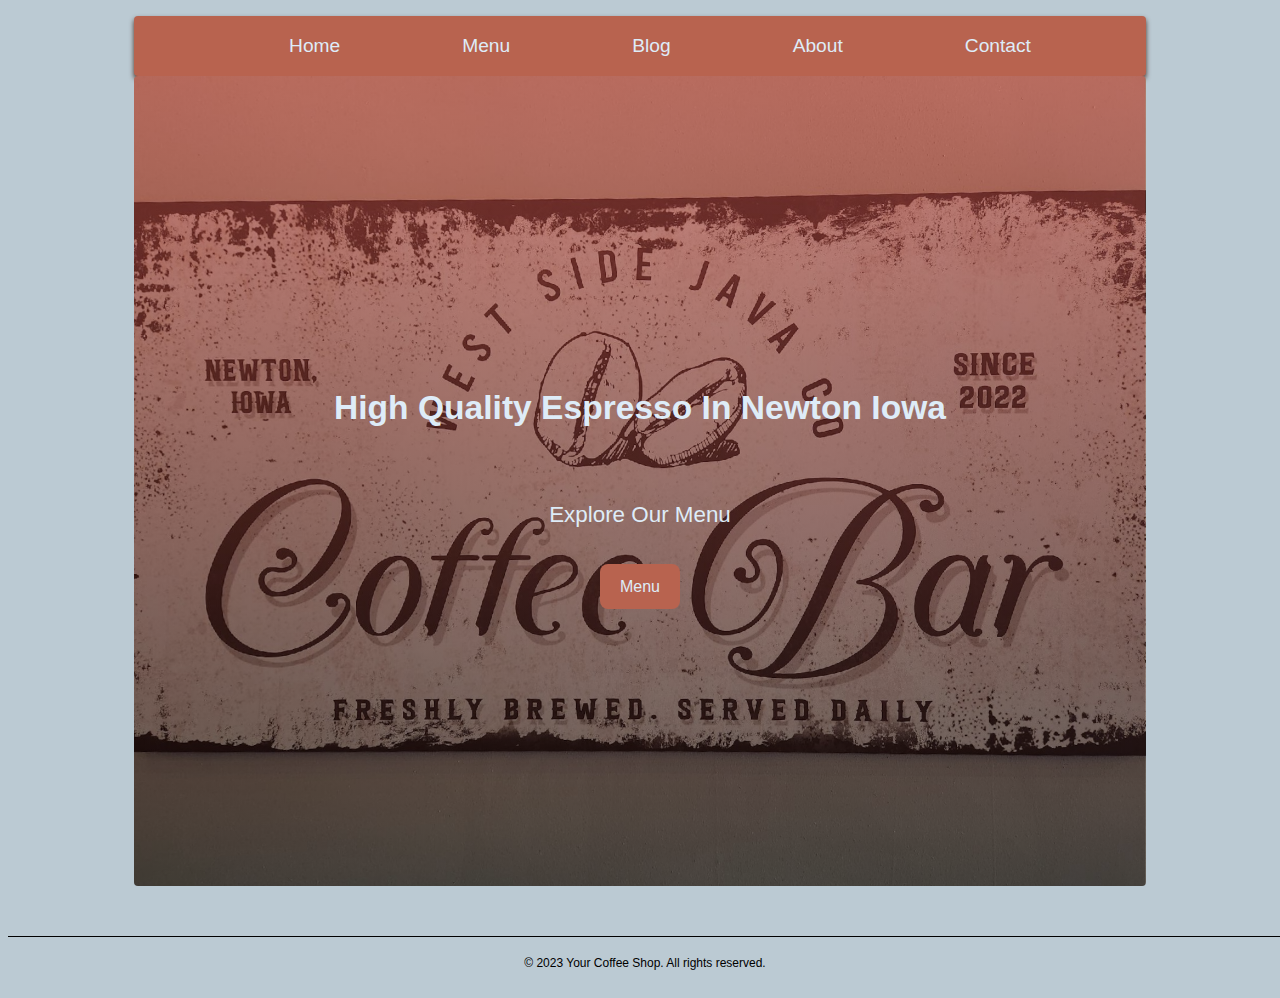
<file: index.html>
<!DOCTYPE html>
<html lang="en">
<head>
    <meta charset="UTF-8">
    <meta name="viewport" content="width=device-width, initial-scale=1.0">
    <link rel="stylesheet" href="styles.css">
    <title>Home</title>
</head>
<body>
    <header>
    <nav>
        <ul>
            <li><a href="index.html">Home</a></li>
            <li><a href="menu.html">Menu</a></li>
            <li><a href="blog.html">Blog</a></li>
            <li><a href="about.html">About</a></li>
            <li><a href="contact.html">Contact</a></li>
        </ul>
    </nav>
    </header>

    <section class="content hero intro">
        <h2>High Quality Espresso In Newton Iowa</h2>
        <p>Explore Our Menu</p>
        <a href="menu.html" class="btn">Menu</a>
    </section>

    <footer>
        <p>&copy; 2023 Your Coffee Shop. All rights reserved.</p>
    </footer>

</body>
</html>
</file>
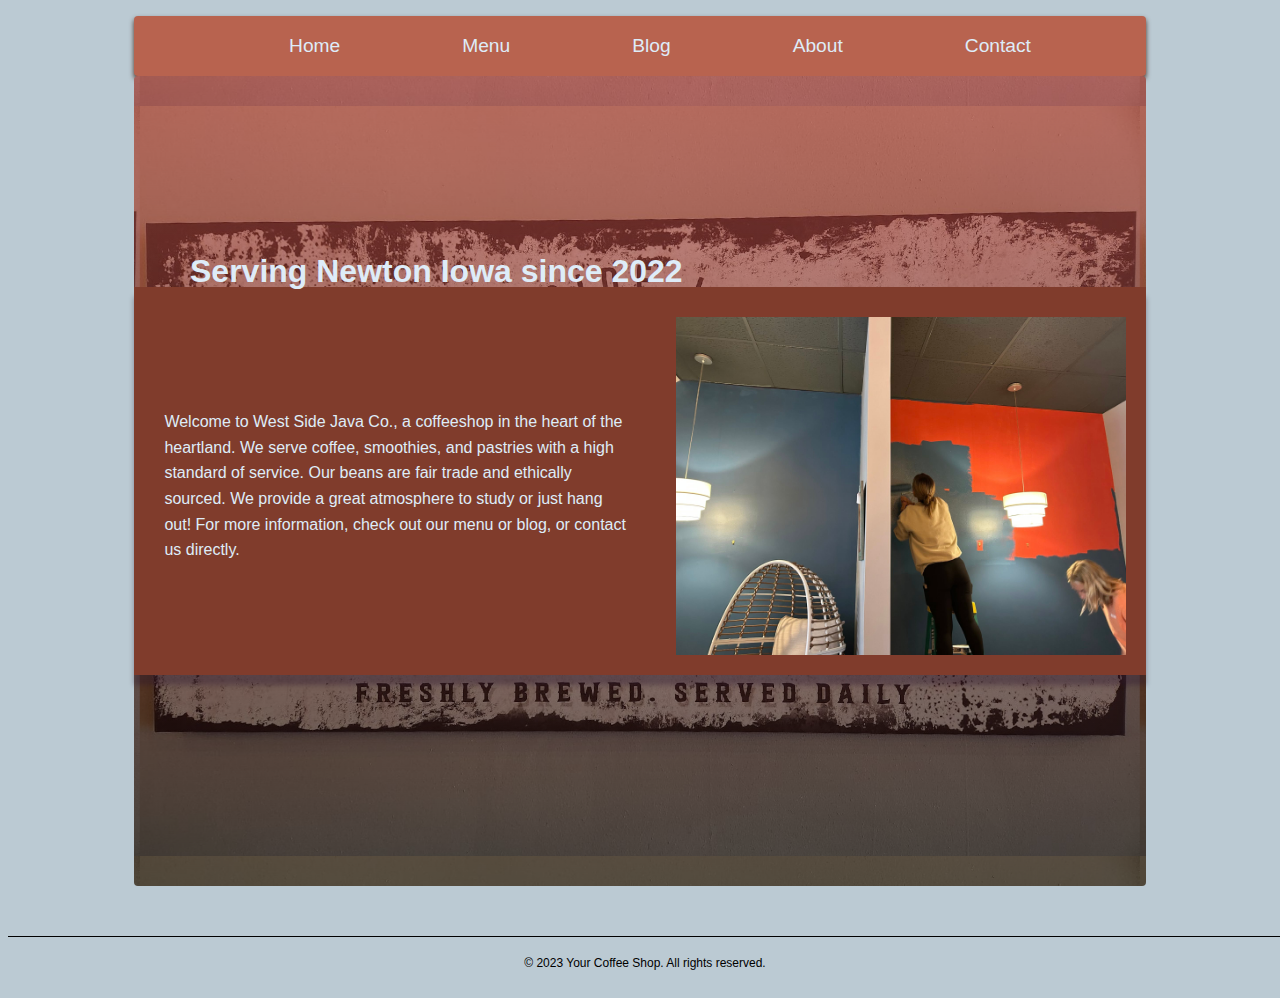
<file: about.html>
<!DOCTYPE html>
<html lang="en">
    <head>
        <meta charset="UTF-8">
        <meta name="viewport" content="width=device-width, initial-scale=1.0">
        <link rel="stylesheet" href="styles.css">
        <title>About</title>
    </head>
    <body>
    <header id="about-header">
    <nav>
        <ul>
            <li><a href="index.html">Home</a></li>
            <li><a href="menu.html">Menu</a></li>
            <li><a href="blog.html">Blog</a></li>
            <li><a href="about.html">About</a></li>
            <li><a href="contact.html">Contact</a></li>
        </ul>
    </nav>
    </header>
    <section class="about">
        <div class="about-content">
        <h1 class="about-h1">Serving Newton Iowa since 2022</h1>
        <p class="about-description">Welcome to West Side Java Co., a coffeeshop in the heart of the heartland.
            We serve coffee, smoothies, and pastries with a high standard of service. Our beans are fair trade and ethically sourced. 
            We provide a great atmosphere to study or just hang out! For more information,
            check out our menu or blog, or contact us directly.
        </p>
        <img src="wsj-painting.jpg" alt="Image of worker painting the inside of West Side Java Co." class="about-image" width="450px">
        </div>
    </section>

    <footer id="about-footer">
        <p>&copy; 2023 Your Coffee Shop. All rights reserved.</p>
    </footer>
    
    </body>
    </html>
</file>
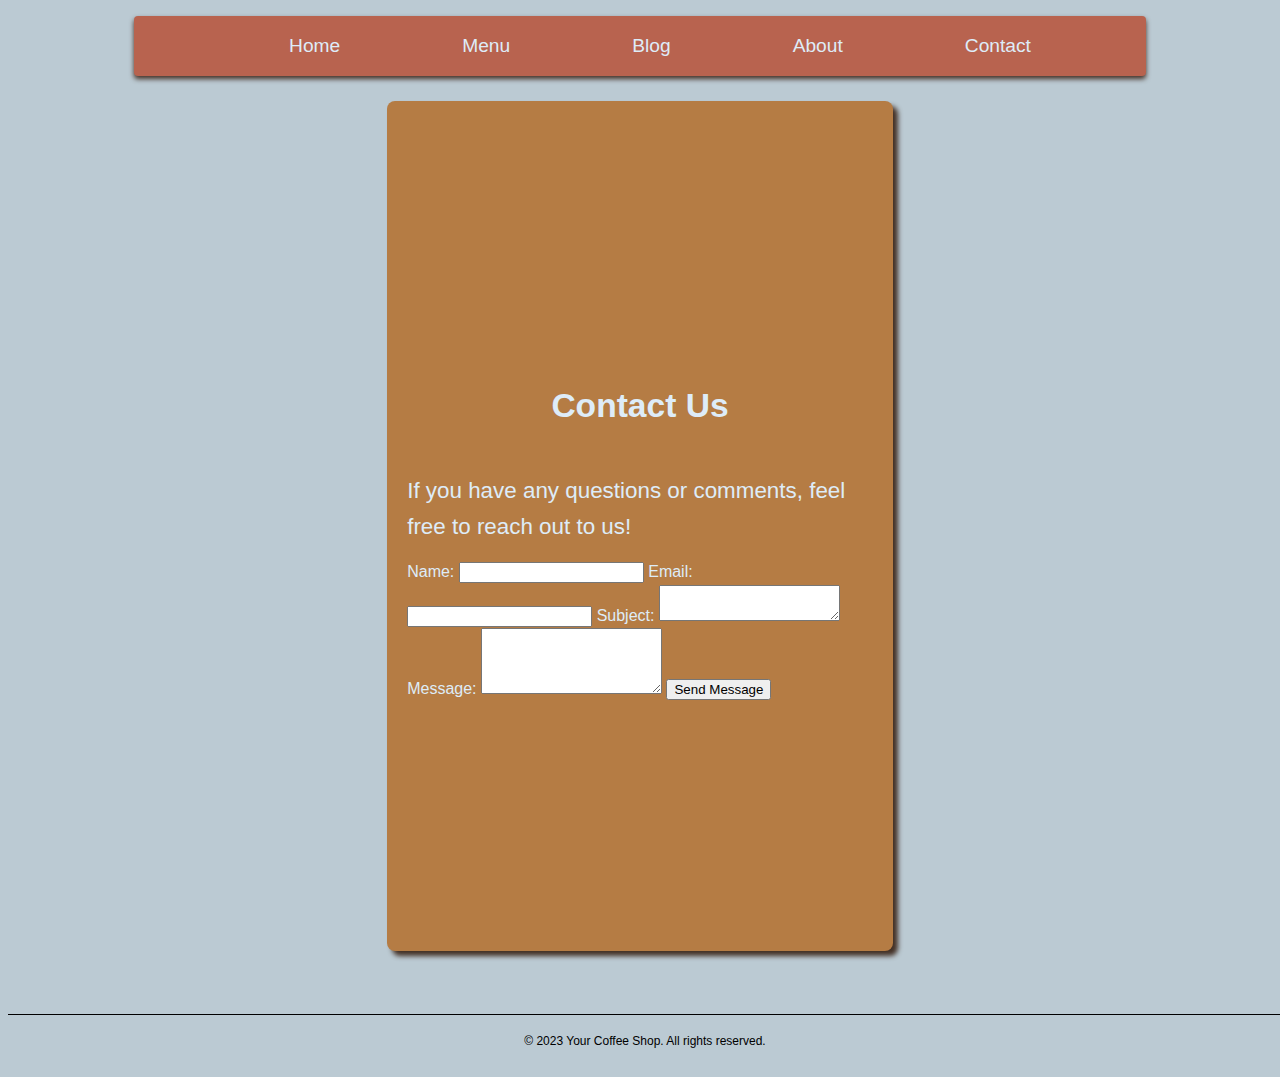
<file: contact.html>
<!DOCTYPE html>
<html lang="en">
    <head>
        <meta charset="UTF-8">
        <meta name="viewport" content="width=device-width, initial-scale=1.0">
        <link rel="stylesheet" href="styles.css">
        <title>Document</title>
    </head>
    <body>
    <header>
    <nav>
        <ul>
            <li><a href="index.html">Home</a></li>
            <li><a href="menu.html">Menu</a></li>
            <li><a href="blog.html">Blog</a></li>
            <li><a href="about.html">About</a></li>
            <li><a href="contact.html">Contact</a></li>
        </ul>
    </nav>
    </header>
    <section class="contact hero">
        <h2>Contact Us</h2>
        <p>If you have any questions or comments, feel free to reach out to us!</p>
        <form action="#" method="post">
            <label for="name">Name:</label>
            <input type="text" id="name" name="name" required>
            
            <label for="email">Email:</label>
            <input type="email" id="email" name="email" required>

            <label for="subject">Subject:</label>
            <textarea id="subject" name="subject" required></textarea>
            <br>
            <label for="message">Message:</label>
            <textarea id="message" name="message" rows="4" required></textarea>

            <button type="submit">Send Message</button>
        </form>
    </section>
    <footer>
        <p>&copy; 2023 Your Coffee Shop. All rights reserved.</p>
    </footer>
    </body>
    </html>
</file>
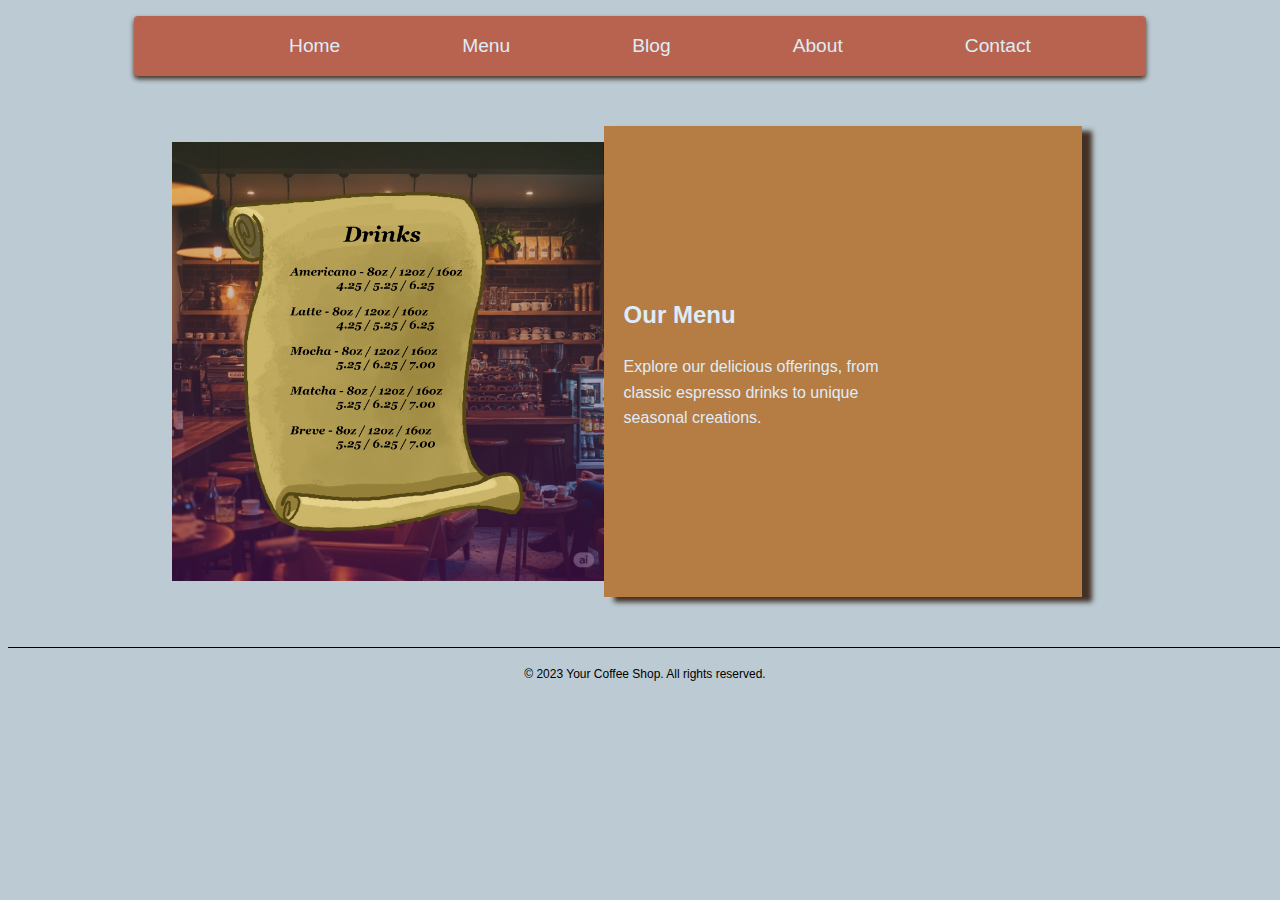
<file: menu.html>
<!DOCTYPE html>
<html lang="en">
    <head>
        <meta charset="UTF-8">
        <meta name="viewport" content="width=device-width, initial-scale=1.0">
        <link rel="stylesheet" href="styles.css">
        <title>Document</title>
    </head>
    <body>
    <header>
    <nav>
        <ul>
            <li><a href="index.html">Home</a></li>
            <li><a href="menu.html">Menu</a></li>
            <li><a href="blog.html">Blog</a></li>
            <li><a href="about.html">About</a></li>
            <li><a href="contact.html">Contact</a></li>
        </ul>
    </nav>
    </header>
    <div class="menu-content">
    <section class="menu">
        <img src="scroll-edit.png" alt="Menu Image" width="500px" style="margin-left: var(--margin-left);" class="menu-image">
    </section>
    <section class="menu-description">
        <h2>Our Menu</h2>
        <p>Explore our delicious offerings, from classic espresso drinks to unique seasonal creations.</p>
    </section>
    </div>
    <footer>
        <p>&copy; 2023 Your Coffee Shop. All rights reserved.</p>
    </footer>
    </body>
    </html>
</file>
<file: styles.css>
:root {
    --primary-color: #b8634f;
    --secondary-color: rgb(67, 48, 37);
    --accent-color: #523612;
    --background-color: rgb(248, 249, 250);
    --font-color: rgb(222, 236, 248);;
    --secondary-font-color: rgb(73, 80, 87);
    --font-family: 'Roboto', sans-serif;
    --border-radius: 8px;
    --margin-left: 10%;
}

body {
    font-family: var(--font-family);
    line-height: 1.6;
    color: var(--secondary-font-color);
    background-color: rgb(187, 202, 211);
}

header {
    background-color: var(--primary-color);
    color: var(--font-color);
    width: 80%;
    height: 60px;
    margin-left: 10%;
    border-radius: 4px;
    box-shadow: var(--secondary-color) 0px 3px 5px;
}

footer {
    color: black;
    text-align: center;
    padding: 5px;
    position: relative;
    bottom: 0;
    width: 100%;
    margin-top: 50px;
    border-top: 1px solid black;
    font-size: 12px;
}

header nav ul {
    list-style-type: none;
    display: flex;
    justify-content: center;
    gap: 60px;
}

header nav ul li {
    margin: 15px 10px 15px 10px;
}

header li a {
    color: rgb(222, 236, 248);
    text-decoration: none;
    font-weight: 400;
    font-size: 1.2em;
    padding: 10px 21px;
    border-radius: var(--border-radius);
    transition: var(--transition);
}

header nav a:hover {
    /*background-color: var(--accent-color);*/
    color: rgb(87, 31, 31);
}

.intro {
    background: linear-gradient(to top, rgba(0, 0, 0, 0.5), rgba(201, 65, 65, 0.5)), url('west-side-coffee.png');
    background-size: cover;
    background-position: center;
    text-align: center;
    align-items: center;
    width: 80%;
    margin-left: 10%;
    border-radius: 4px;
}

.about {
    background: linear-gradient(to top, rgba(0, 0, 0, 0.5), rgba(201, 65, 65, 0.5)), url('west-side-coffee.png');
    background-size: 1000px;
    background-position: center;
    width: 80%;
    margin-left: 10%;
    border-radius: 4px;
    height: 90vh;
    color: var(--font-color);
    display: flex;
    justify-content: center;
    flex-direction: column;
}

.about-content {
    padding: 30px 20px 20px 30px;
    background-color: #803c2c;
    display: flex;
    flex-direction: row;
    align-items: center;
    box-shadow: rgba(43, 21, 44, 0.377) 0px 10px 5px;
}
.about-h1 {
    position: absolute;
    margin-bottom: 50vh;
    margin-left: 5%;
}

.hero {
    height: 90vh;
    color: var(--font-color);
    display: flex;
    justify-content: center;
    flex-direction: column;
    /*padding: 20px;*/
}

.hero h2 {
    font-size: 2.1em;
    margin-bottom: 4%;
    font-weight: 600;
}

.hero p {
    font-size: 1.4em;
    margin-bottom: 3%;
    max-width: 600px;
    font-weight: 300;
}

.btn {
    background-color: var(--primary-color);
    color: var(--font-color);
    padding: 10px 20px;
    border-radius: var(--border-radius);
    text-decoration: none;
    font-weight: 500;
    transition: background-color 0.3s ease;
}

.btn:hover {
    background-color: rgb(114, 12, 12);
}

.menu {
    background: linear-gradient(to top, rgba(84, 8, 88, 0.5), rgba(133, 121, 43, 0.201)), url('gpt-coffeebar.png');
    background-size: cover;
    background-position: center;
    margin-left: 10%;
    width: 50%;
}
.menu-description {
    width: 30%;
    background-color: #b57c44; /*light brown or light green*/
    padding: 150px 200px 150px 20px;
    box-shadow: var(--secondary-color) 10px 5px 5px;
    color: var(--font-color);
}
.menu-content {
    display: flex;
    justify-content: center;
    align-items: center;
    margin-top: 50px;
    width: 80%;
    margin-left: 5%;
    font-size: 1em;
}
.menu-image {
    width: 100%;
    height: auto;
    margin-left: var(--margin-left);
}
.blog-posts {
    margin-left: 10%;
    width: 80%;
    color: var(--font-color);
}
.blog-image {
    float: right;
    margin: 7px;
}
#espresso-image {
    margin-top: 35px;
    margin-left: 25px;
    margin-bottom: 30px;
}
.posting-container {
    padding: 3px 20px 20px 20px;
    gap: 20px;
}
.posting-heading {
    background-color: #803c2c;
    border-radius: var(--border-radius);
    box-shadow: var(--secondary-color) 5px 5px 5px;
    float: left;
    padding: 10px 20px 20px 20px;
    width: 200px;
    margin: 30px 20px 4px 20px;
}
.posting-body {
    padding: 15px 15px 15px 15px;
    background: rgb(195, 163, 77);
}
.whole-blog-posting {
    background-color: #523612;
    border-radius: 5px;
    height: auto;
    background-color: #b57c44;
    margin-top: 40px;
    margin-bottom: 40px;
}
.contact {
    display: flex;
    flex-direction: column;
    align-items: center;
    padding: 20px;
    background-color: #b57c44;
    border-radius: var(--border-radius);
    box-shadow: var(--secondary-color) 5px 5px 5px;
    margin: 2% 30% 5% 30%;
}
.blog-picture-caption {
    text-align: right;
    font-size: 0.6em;
    color: #424242;
}

@media (min-width: 992px) {
    .about-image {
        margin-left: 5%;
    }
    .about-h1 {
        margin-left: 2%;
    }
}
@media (min-width: 992px) and (max-width: 1200px) {
    .menu-description {
        height: 80vh;
        padding: 15px;
    }
    .about-h1 {
        position: absolute;
        margin-bottom: 55vh;
        margin-left: 3%;
        font-size: 1.2em;
    }
    .about-image {
        width: 40vw;
    }
    .posting-heading {
        width: 70%;
        margin-bottom: 25px;
        margin-right: 200px;
    }
    #espresso-image {
        margin-bottom: 20px;
    }
}

@media (min-width: 601px) and (max-width: 992px) {
    header {
        width: min-content;
        text-align: center;
        align-items: center;
        width: 80%;
    }
    header nav ul {
        gap: 5%;
        margin-left: 0;
        padding-left: 0;
    }
    header nav ul li {
        margin: 15px 2% 15px 2%;
    }
    header li a {
        padding: 10px 2%;
        font-size: 1em;
        margin-left: 0;
        padding-left: 0;
    }
    .intro h2 {
        padding: 0 5% 0 5%;
    }
    .intro {
        height: 90vh;
    }
    .about {
        background: none;
    }
    .about-content {
        flex-direction: column;
        box-shadow: rgba(43, 21, 44, 0.377) 10px 10px 5px;
        border-radius: 30px;
        background-color:#b57c44;
        background-size: auto;
        background-position: auto;
    }
    #about-header {
        margin-bottom: 100px;
    }
    .about-h1 {
        position: relative;
        margin: 0 auto;
    }
    .about-image {
        width: 50vw;
    }
    .menu-content {
        flex-direction: column;
        margin: 0 auto;
    }
    .menu {
        margin: 0 auto;
    }
    .menu-description {
        width: 80%;
        padding: 15px;
    }
    .menu-image {
        width: 70vw;
    }
    .whole-blog-posting {
        height: auto;
    }
    .posting-heading {
        width: 70%;
        margin-bottom: 25px;
        margin-right: 200px;
    }
    #espresso-image {
        margin-bottom: 20px;
    }
    .contact {
        margin: 5% 10% 0 10%;
        height: auto;
    }
    footer {
        margin-top: 10%;
    }
    #about-footer {
        margin-top: 30%;
    }
}

    @media (min-width: 601px) and (max-width: 800px) {
        #espresso-image {
            margin-left: 100px;
        }
        #microbiome-image {
            margin-left: 100px;
        }
    }
    @media (min-width: 601px) and (max-width: 650px) {
        #espresso-image {
            width: 390px;
        }

    }

    @media (max-width: 600px){
        header {
            width: min-content;
            text-align: center;
            align-items: center;
            width: 100%;
            margin-left: 0;
        }
        header nav ul {
            gap: 3%;
            margin-left: 0;
            padding-left: 0;
        }
        header nav ul li {
            margin: 15px 2% 15px 2%;
        }
        header li a {
            padding: 10px 2%;
            font-size: 1em;
            margin-left: 0;
            padding-left: 0;
        }
        .intro {
            width: 100%;
            margin-left: 0;
        }
        .contact {
            margin: 20px 0 0 2%;
            width: 80vw;
            height: auto;
        }
        .hero {
            height: 70vh;
        }
        .hero h2 {
            margin: 5% 5% 5% 5%;
        }
        .about {
            background: none;
            background-size: auto;
            background-position: auto;
            width: 100%;
            margin: 10px auto;
        }
        .about-content {
            flex-direction: column;
            box-shadow: rgba(43, 21, 44, 0.377) 10px 10px 5px;
            border-radius: 30px;
            background-color:#b57c44;
            background-size: auto;
            background-position: auto;
        }
        #about-header {
            margin-bottom: 0;
        }
        .about-h1 {
            position: relative;
            margin: 0 auto;
        }
        .about-image {
            width: 70vw;
        }
        .menu-content {
            flex-direction: column;
            margin: 0 auto;
        }
        .menu {
            margin: 0 auto;
        }
        .menu-description {
            width: 80%;
            padding: 15px;
        }
        .menu-image {
            width: 100vw;
            margin-left: -10vw;
        }
        .posting-heading {
            width: 70%;
            margin: 5% 100px 5% 10px;
        }
        .posting-body {
            font-size: 0.9em;
            padding: 20px 2vw 20px 6vw;
            margin-right: 5px;
            margin-top: 5px;
        }
        .whole-blog-posting {
            width: 90vw;
            height: auto;
            flex-direction: column;
            align-items: center;
        }
        .posting-container {
            padding-top: 5%;
            padding-bottom: 5%;
        }
        .blog-posts {
            margin-left: 3%;
        }
        #microbiome-image {
            width: 100%;
            height: auto;
            margin-bottom: 20px;

        }
        #espresso-image {
            width: 100%;
            height: auto;
            margin-bottom: 20px;
            margin-top: 0;
        }
    }
</file>
